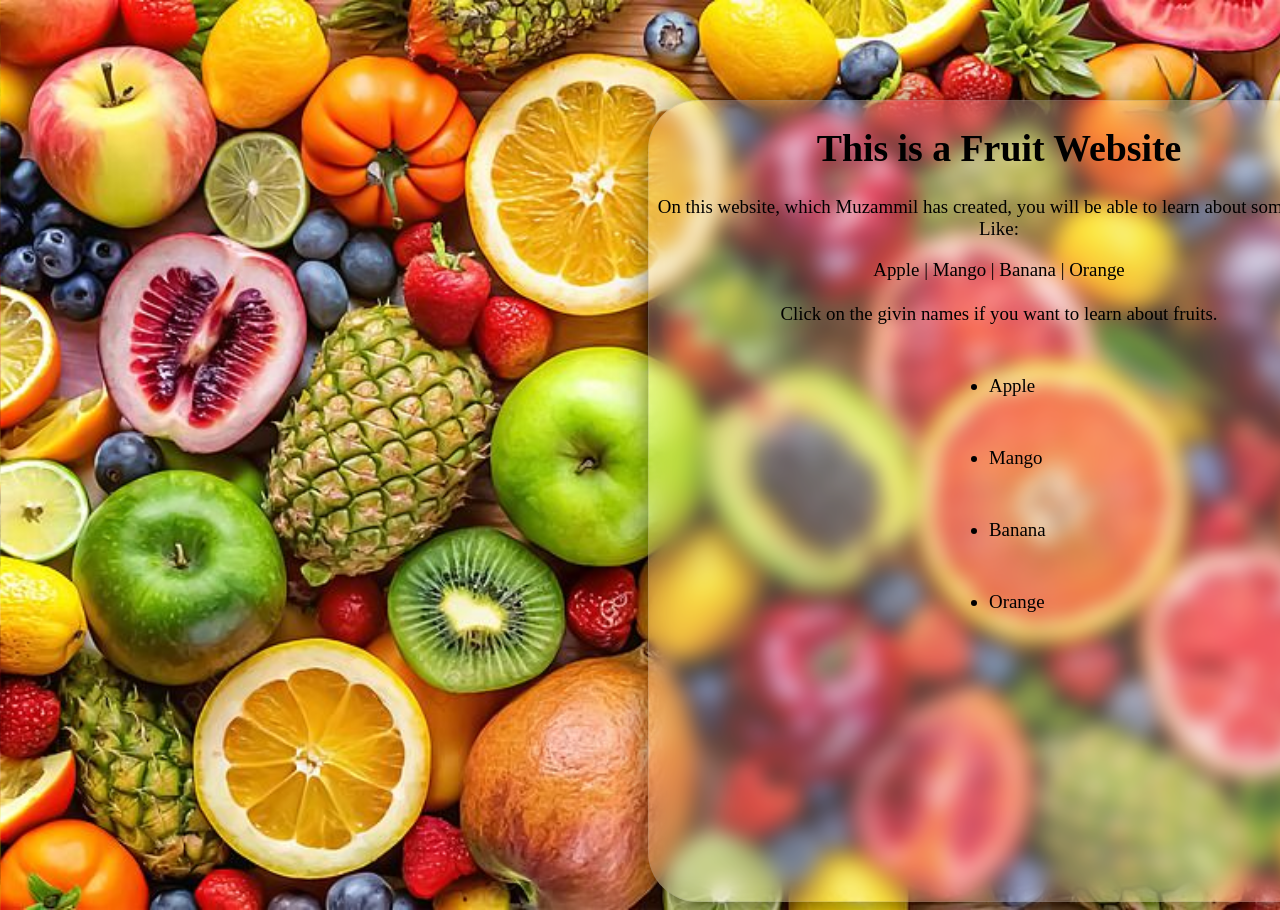
<file: index.html/index.html>
<!DOCTYPE html>
<html lang="en">
<head>
    <meta charset="UTF-8">
    <meta name="viewport" content="width=device-width, initial-scale=1.0">
    <title>Muzammil's Fruits Website</title>
    <link rel="stylesheet" href="./style.css"/>
</head>
<body id="one">
    <div class="center-box-one">
        <h1>This is a Fruit Website</h1>
        <p>On this website, which Muzammil has created, you will be able to learn about some fruits.<br/>
            Like: <article>Apple | Mango | Banana | Orange</article><br/>
            Click on the givin names if you want to learn about fruits.
        </p>
        <ul style="margin-left: 300px; margin-top: 50px;">
           <li><abbr><a href="./apple.html" style="color: black; text-decoration: none; margin-right: 600px;">Apple</a></abb></li>
        </ul>
                <ul style="margin-left: 300px; margin-top: 50px;">
           <li><abbr><a href="./mango.html" style="color: black; text-decoration: none; margin-right: 600px;">Mango</a></abbr></li>
        </ul>
                <ul style="margin-left: 300px; margin-top: 50px;">
           <li><abbr><a href="./banana.html" style="color: black; text-decoration: none; margin-right: 600px;">Banana</a></abbr></li>
        </ul>
                <ul style="margin-left: 300px; margin-top: 50px;">
           <li><abbr><a href="./orange.html" style="color: black; text-decoration: none; margin-right: 600px;">Orange</a></abbr></li>
        </ul>
</body>
</html>
</file>
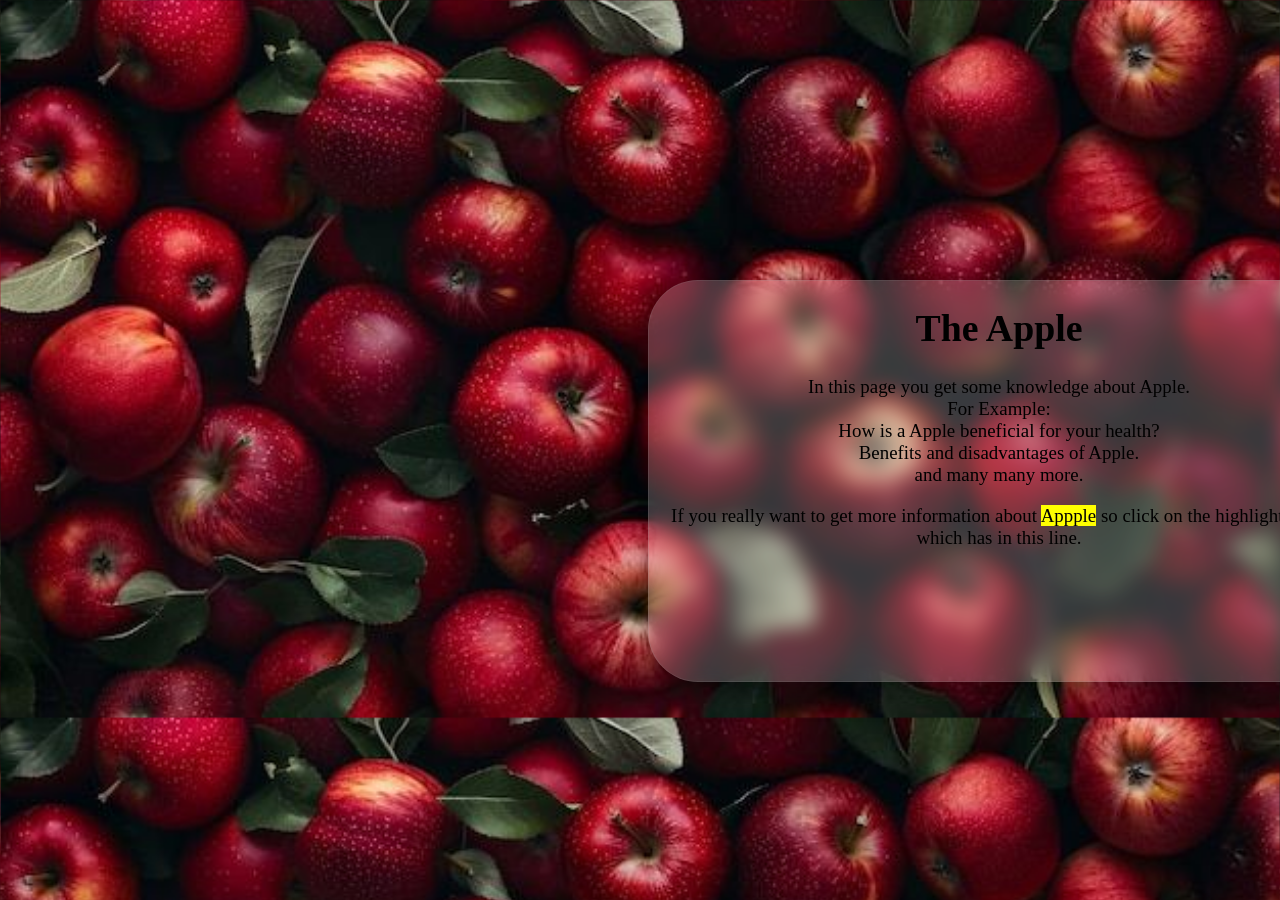
<file: index.html/apple.html>
<!DOCTYPE html>
<html lang="en">
<head>
    <meta charset="UTF-8">
    <meta name="viewport" content="width=device-width, initial-scale=1.0">
    <title>About Apple</title>
    <link rel="stylesheet" href="./style.css"/>
</head>
<body id="two">
    <div class="center-box-two">
            <h1>The Apple</h1>
        <p>In this page you get some knowledge about Apple.<br/>
           For Example:<br/>
           How is a Apple beneficial for your health?<br/>
           Benefits and disadvantages of Apple.<br/>
           and many many more.<br/>
        </p>
        <p>If you really want to get more information about <a href="https://en.wikipedia.org/wiki/Apple" style="color: black; text-decoration: none;"><mark>Appple</mark></a> so click on the highlight word which has in this line.</p>
    </div>
</body>
</html>
</file>
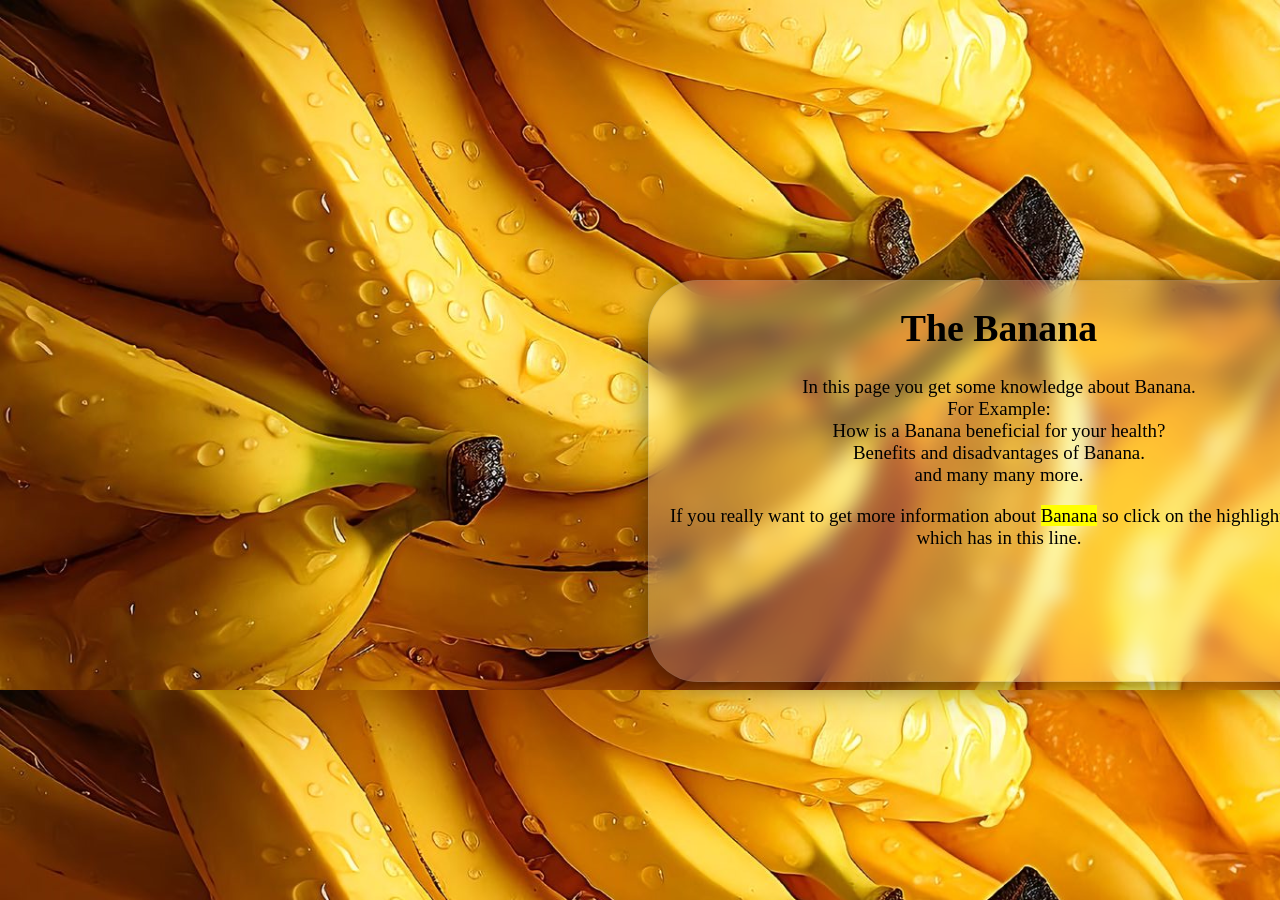
<file: index.html/banana.html>
<!DOCTYPE html>
<html lang="en">
<head>
    <meta charset="UTF-8">
    <meta name="viewport" content="width=device-width, initial-scale=1.0">
    <title>About Banana</title>
    <link rel="stylesheet" href="./style.css"/>
</head>
<body id="four">
    <div class="center-box-four">
            <h1>The Banana</h1>
        <p>In this page you get some knowledge about Banana.<br/>
           For Example:<br/>
           How is a Banana beneficial for your health?<br/>
           Benefits and disadvantages of Banana.<br/>
           and many many more.<br/>
        </p>
        <p>If you really want to get more information about <a href="https://en.wikipedia.org/wiki/Banana" style="color: black; text-decoration: none;"><mark>Banana</mark></a> so click on the highlight word which has in this line.</p>
    </div>
</body>
</html>
</file>
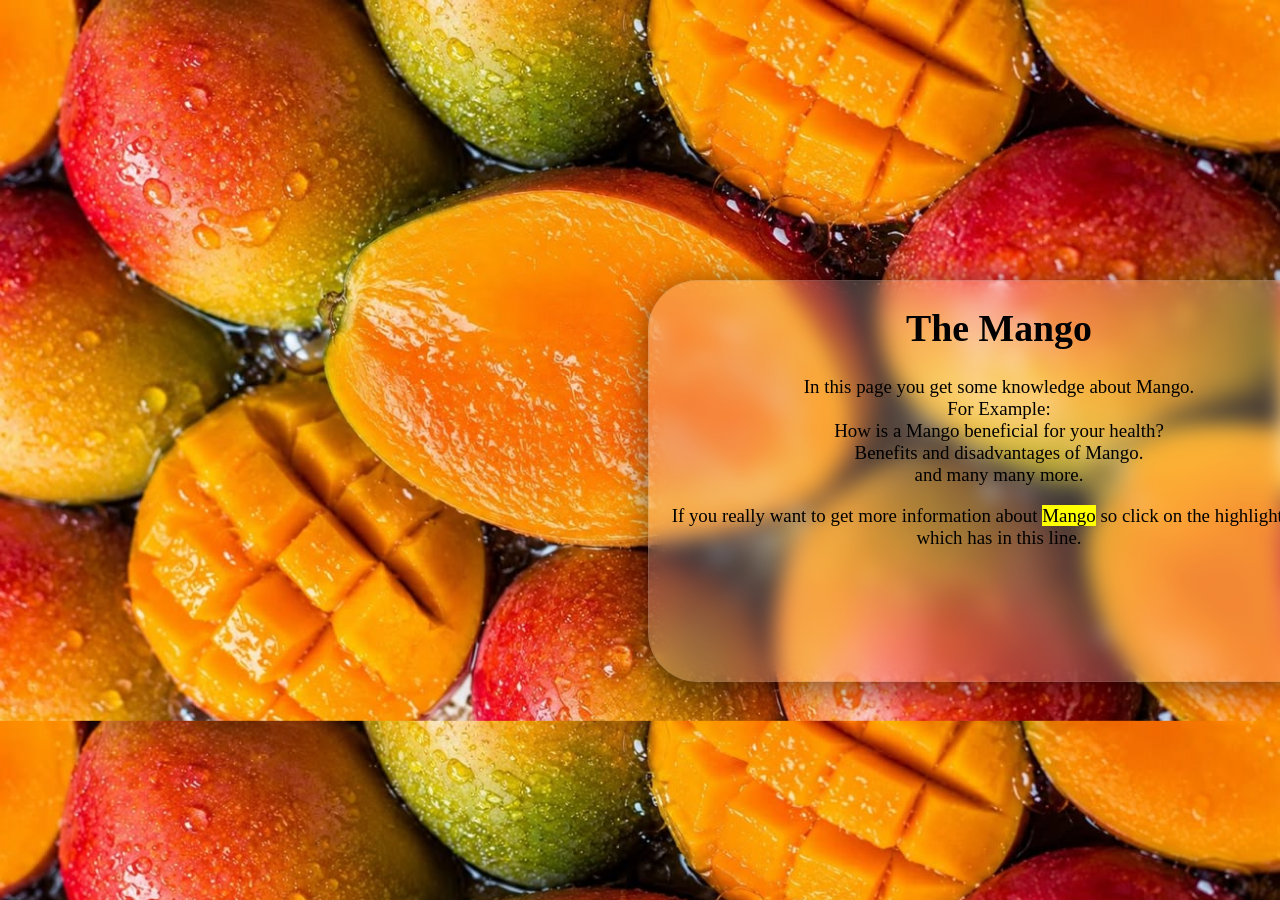
<file: index.html/mango.html>
<!DOCTYPE html>
<html lang="en">
<head>
    <meta charset="UTF-8">
    <meta name="viewport" content="width=device-width, initial-scale=1.0">
    <title>About Mango</title>
    <link rel="stylesheet" href="./style.css"/>
</head>
<body id="three">
    <div class="center-box-three">
            <h1>The Mango</h1>
        <p>In this page you get some knowledge about Mango.<br/>
           For Example:<br/>
           How is a Mango beneficial for your health?<br/>
           Benefits and disadvantages of Mango.<br/>
           and many many more.<br/>
        </p>
       <p>If you really want to get more information about <a href="https://en.wikipedia.org/wiki/Mango" style="color: black; text-decoration: none;"><mark>Mango</mark></a> so click on the highlight word which has in this line.</p>
    </div>
</body>
</html>
</file>
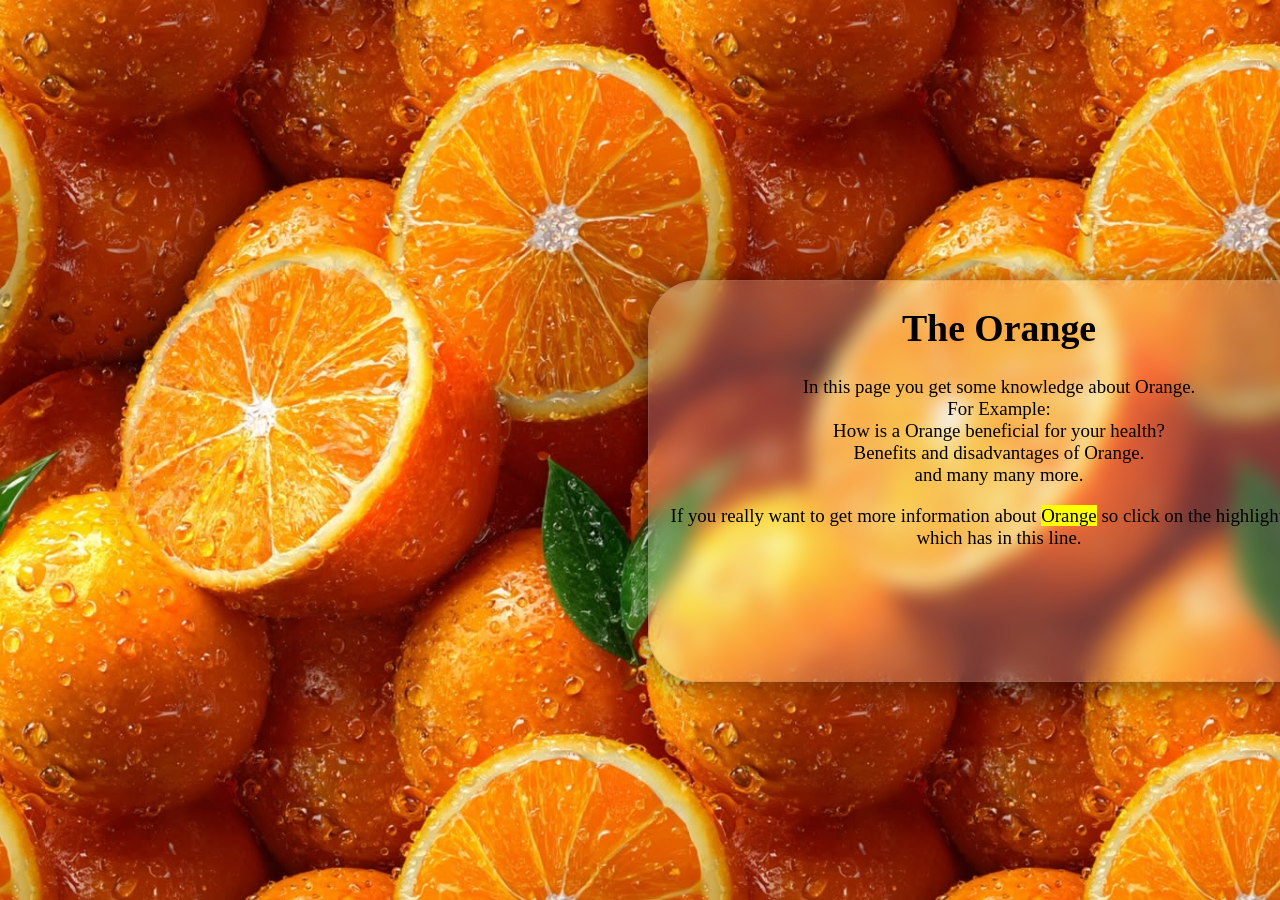
<file: index.html/orange.html>
<!DOCTYPE html>
<html lang="en">
<head>
    <meta charset="UTF-8">
    <meta name="viewport" content="width=device-width, initial-scale=1.0">
    <title>About Orange</title>
    <link rel="stylesheet" href="./style.css"/>
</head>
<body id="five">
    <div class="center-box-five">
        <h1>The Orange</h1>
        <p>In this page you get some knowledge about Orange.<br/>
           For Example:<br/>
           How is a Orange beneficial for your health?<br/>
           Benefits and disadvantages of Orange.<br/>
           and many many more.<br/>
        </p>
        <p>If you really want to get more information about <a href="https://en.wikipedia.org/wiki/Orange_(fruit)" style="color: black; text-decoration: none;"><mark>Orange</mark></a> so click on the highlight word which has in this line.</p>
    </div>
</body>
</html>
</file>
<file: index.html/style.css>
#one{
    background-image: url(./images/fruits.png);
    background-size: cover;
}
.center-box-one{
    background: rgba(255, 255, 255, 0.2); 
    backdrop-filter: blur(10px);
    -webkit-backdrop-filter: blur(12px);
    border-radius: 50px;
    border: 1px solid rgba(128, 128, 128, 0.199); 
    box-shadow: 0 4px 30px rgba(1, 1, 1, 0.5); 
    height: 800px;
    width: 700px;
    margin-left: 640px;
    margin-top: 100px;
    text-align: center;
    font-family: 'Pinyon Script', cursive;
    font-size: 0.5cm;
}

#two{
    background-image: url(./images/apple.png);
    background-size: cover;
}
.center-box-two{
    background: rgba(255, 255, 255, 0.2); 
    backdrop-filter: blur(10px);
    -webkit-backdrop-filter: blur(12px);
    border-radius: 50px;
    border: 1px solid rgba(128, 128, 128, 0.199); 
    box-shadow: 0 4px 30px rgba(1, 1, 1, 0.5); 
    height: 400px;
    width: 700px;
    margin-left: 640px;
    margin-top: 280px;
    text-align: center;
    font-family: 'Pinyon Script', cursive;
    font-size: 0.5cm;
}
#three{
    background-image: url(./images/mango2.png);
    background-size: cover;
}
.center-box-three{
    background: rgba(255, 255, 255, 0.2); 
    backdrop-filter: blur(10px);
    -webkit-backdrop-filter: blur(12px);
    border-radius: 50px;
    border: 1px solid rgba(128, 128, 128, 0.199); 
    box-shadow: 0 4px 30px rgba(1, 1, 1, 0.5); 
    height: 400px;
    width: 700px;
    margin-left: 640px;
    margin-top: 280px;
    text-align: center;
    font-family: 'Pinyon Script', cursive;
    font-size: 0.5cm;
}

#four{
    background-image: url(./images/banana.png);
    background-size: cover;
}
.center-box-four{
    background: rgba(255, 255, 255, 0.2); 
    backdrop-filter: blur(10px);
    -webkit-backdrop-filter: blur(12px);
    border-radius: 50px;
    border: 1px solid rgba(128, 128, 128, 0.199); 
    box-shadow: 0 4px 30px rgba(1, 1, 1, 0.5); 
    height: 400px;
    width: 700px;
    margin-left: 640px;
    margin-top: 280px;
    text-align: center;
    font-family: 'Pinyon Script', cursive;
    font-size: 0.5cm;
}

#five{
    background-image: url(./images/orange.png);
    background-size: cover;
}
.center-box-five{
    background: rgba(255, 255, 255, 0.2); 
    backdrop-filter: blur(10px);
    -webkit-backdrop-filter: blur(12px);
    border-radius: 50px;
    border: 1px solid rgba(128, 128, 128, 0.199); 
    box-shadow: 0 4px 30px rgba(1, 1, 1, 0.5); 
    height: 400px;
    width: 700px;
    margin-left: 640px;
    margin-top: 280px;
    text-align: center;
    font-family: 'Pinyon Script', cursive;
    font-size: 0.5cm;
}
</file>
